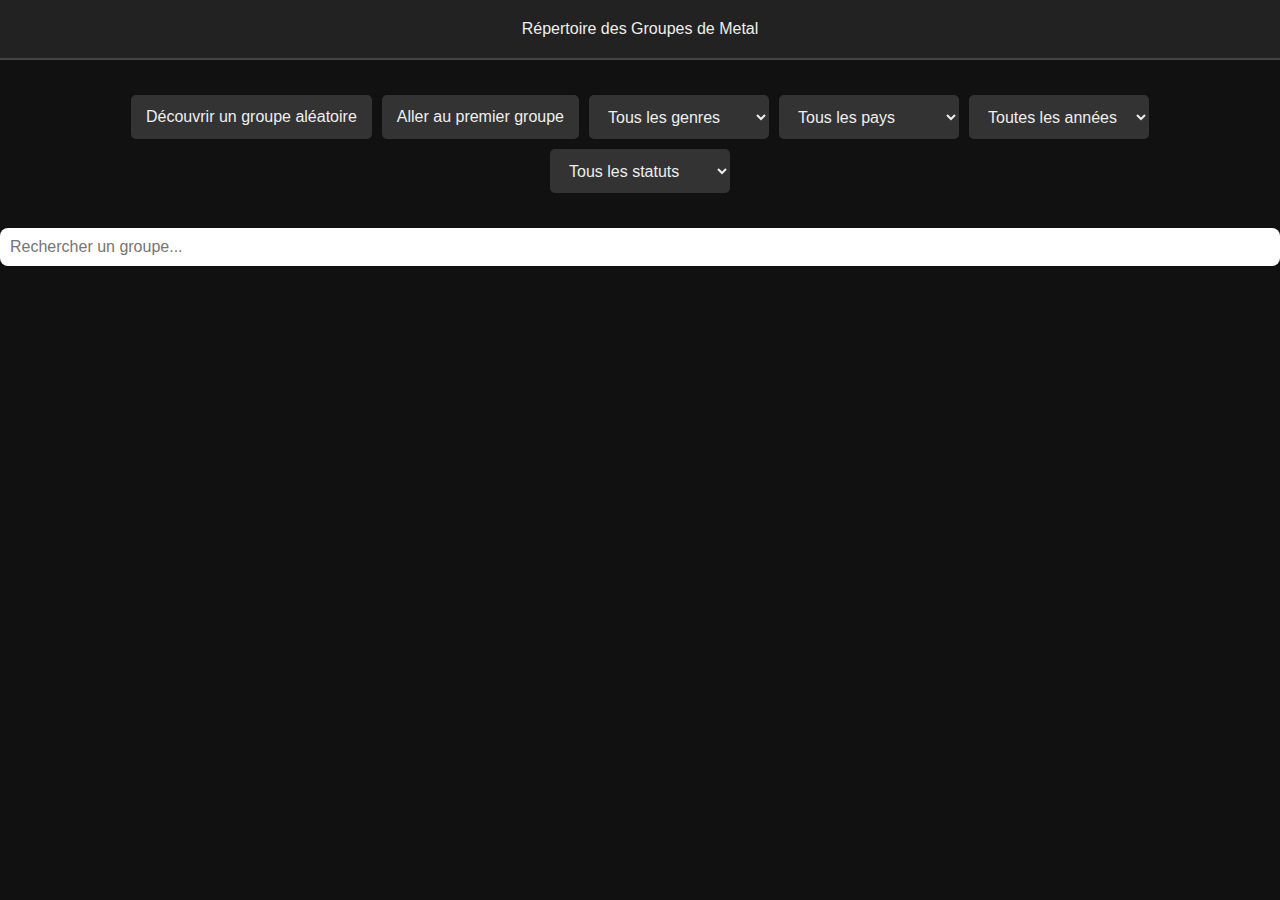
<file: index.html>
<!DOCTYPE html>
<html lang="fr">
<head>
    <meta charset="UTF-8">
    <meta name="viewport" content="width=device-width, initial-scale=1.0">
    <title>Metalopedia</title>
    <link rel="stylesheet" href="Style.css">
    <link rel="icon" type="image/png" href="img/Icon.png">
</head>
<body>

<header>Répertoire des Groupes de Metal</header>
<div class="controls">
    <button id="randomBtn">Découvrir un groupe aléatoire</button>
    <button id="firstBtn">Aller au premier groupe</button>
    
    <select id="genreFilter">
        <option value="allGenres">Tous les genres</option>
    </select>
    
    <select id="paysFilter">
        <option value="allPays">Tous les pays</option>
    </select>
    
    <select id="anneeFilter">
        <option value="allAnnees">Toutes les années</option>
    </select>
    
    <select id="statusFilter">
        <option value="allStatus">Tous les statuts</option>
        <option value="actif">Actifs</option>
        <option value="separe">Séparés</option>
    </select>
</div>
<input type="text" id="searchBar" placeholder="Rechercher un groupe...">

<div id="list"></div>

<script src="Js.js"></script>
</body>
</html>
</file>
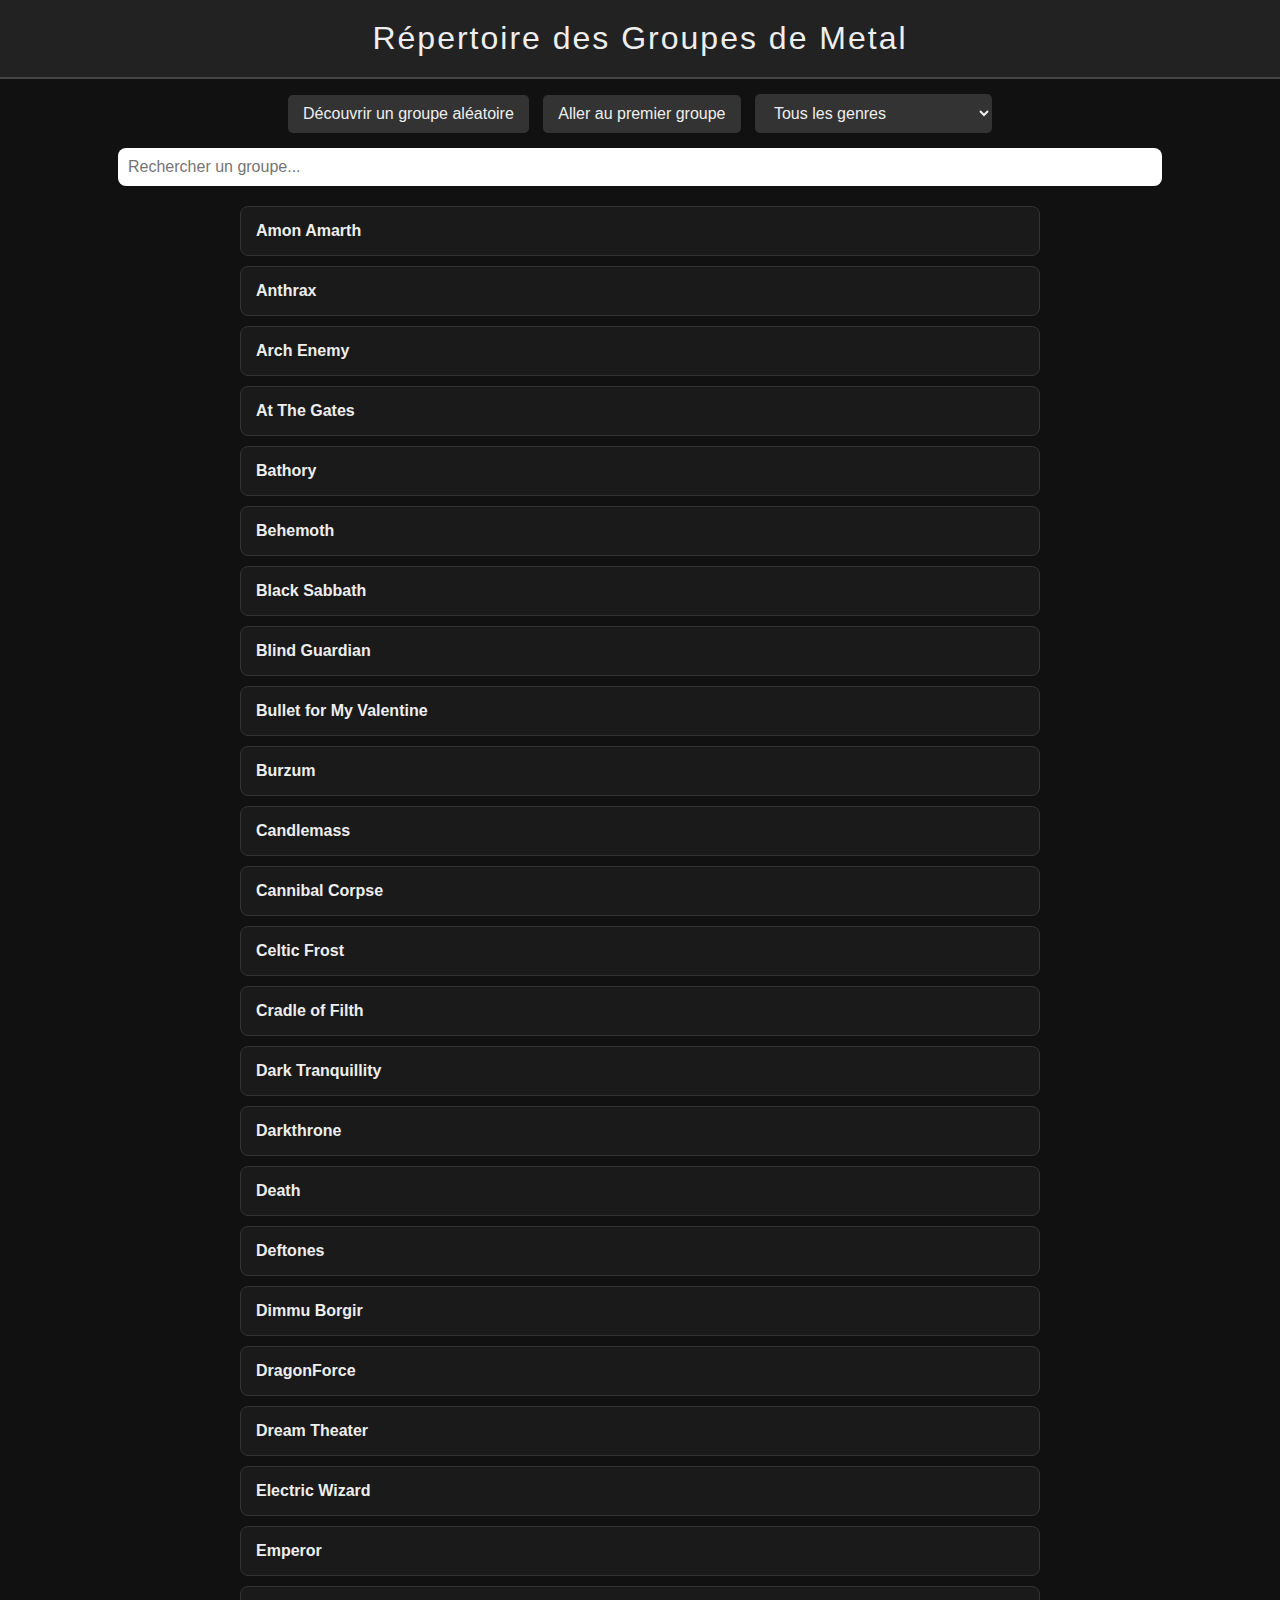
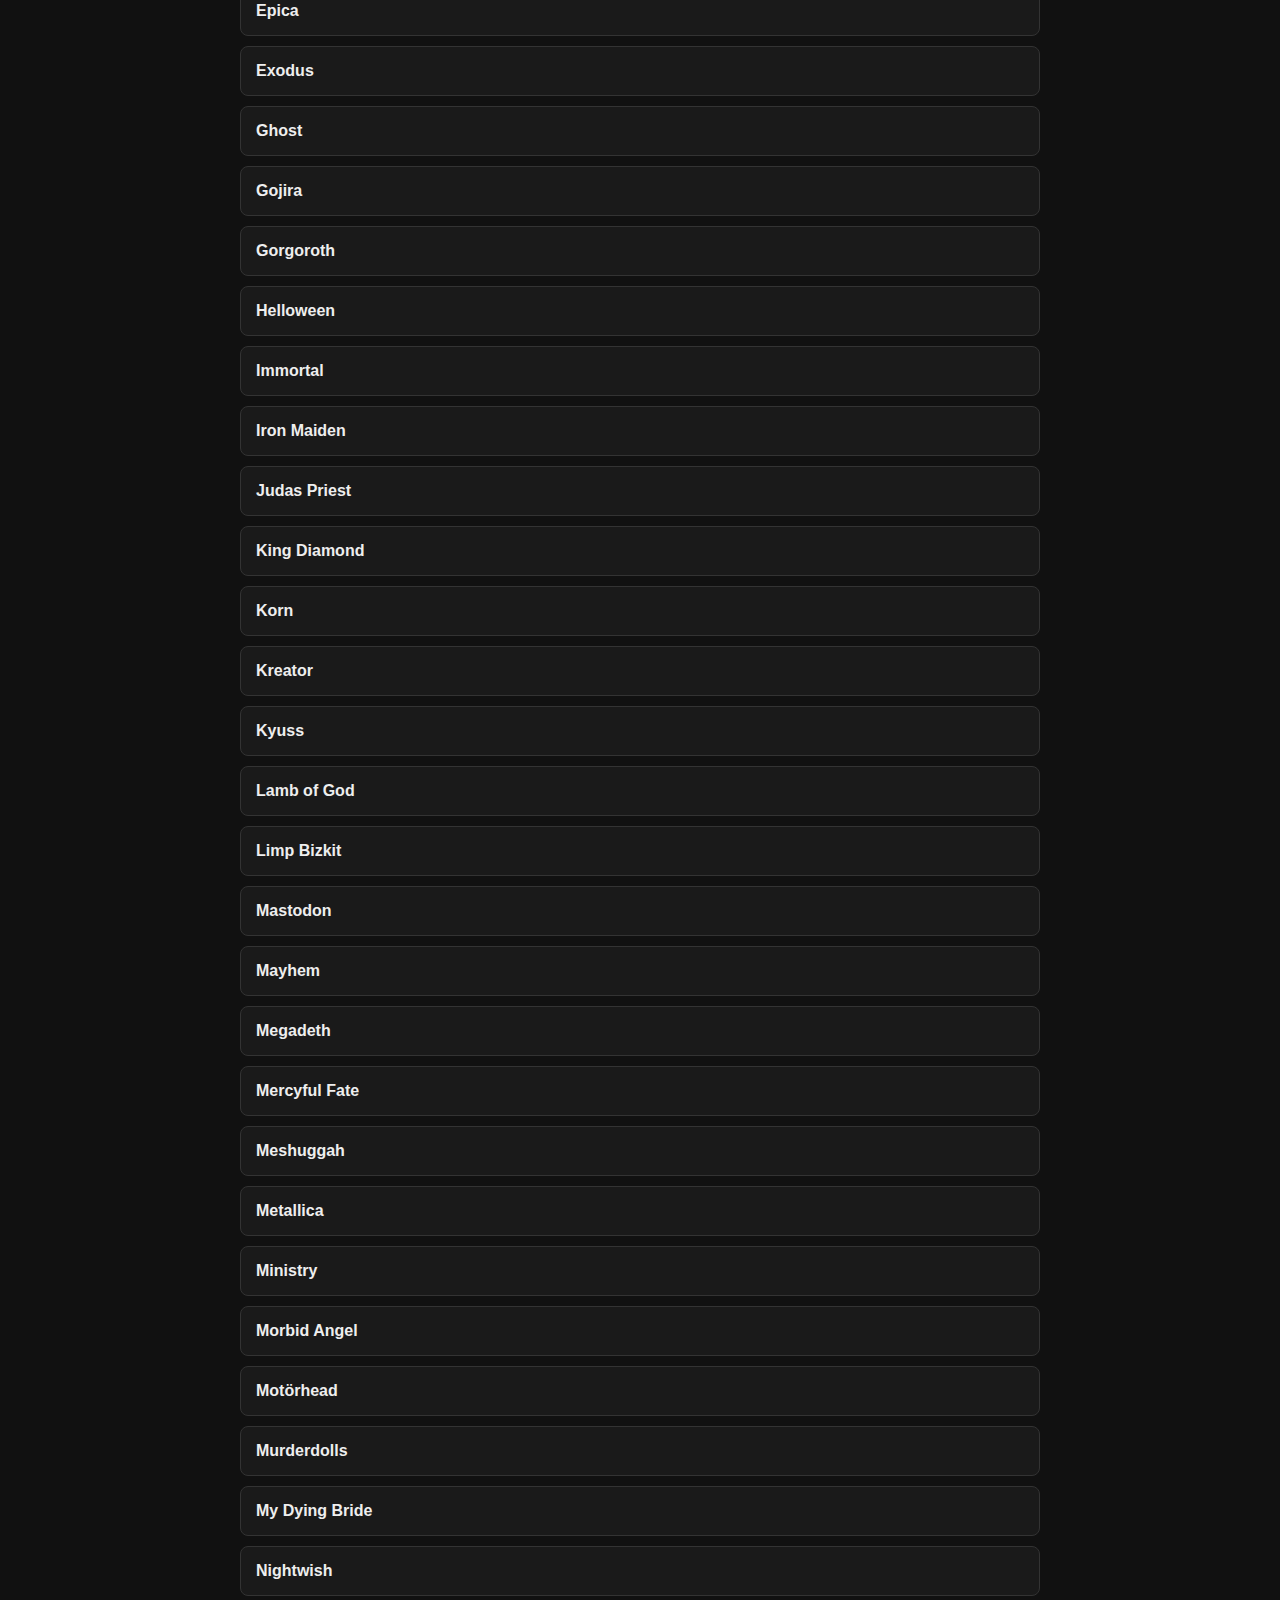
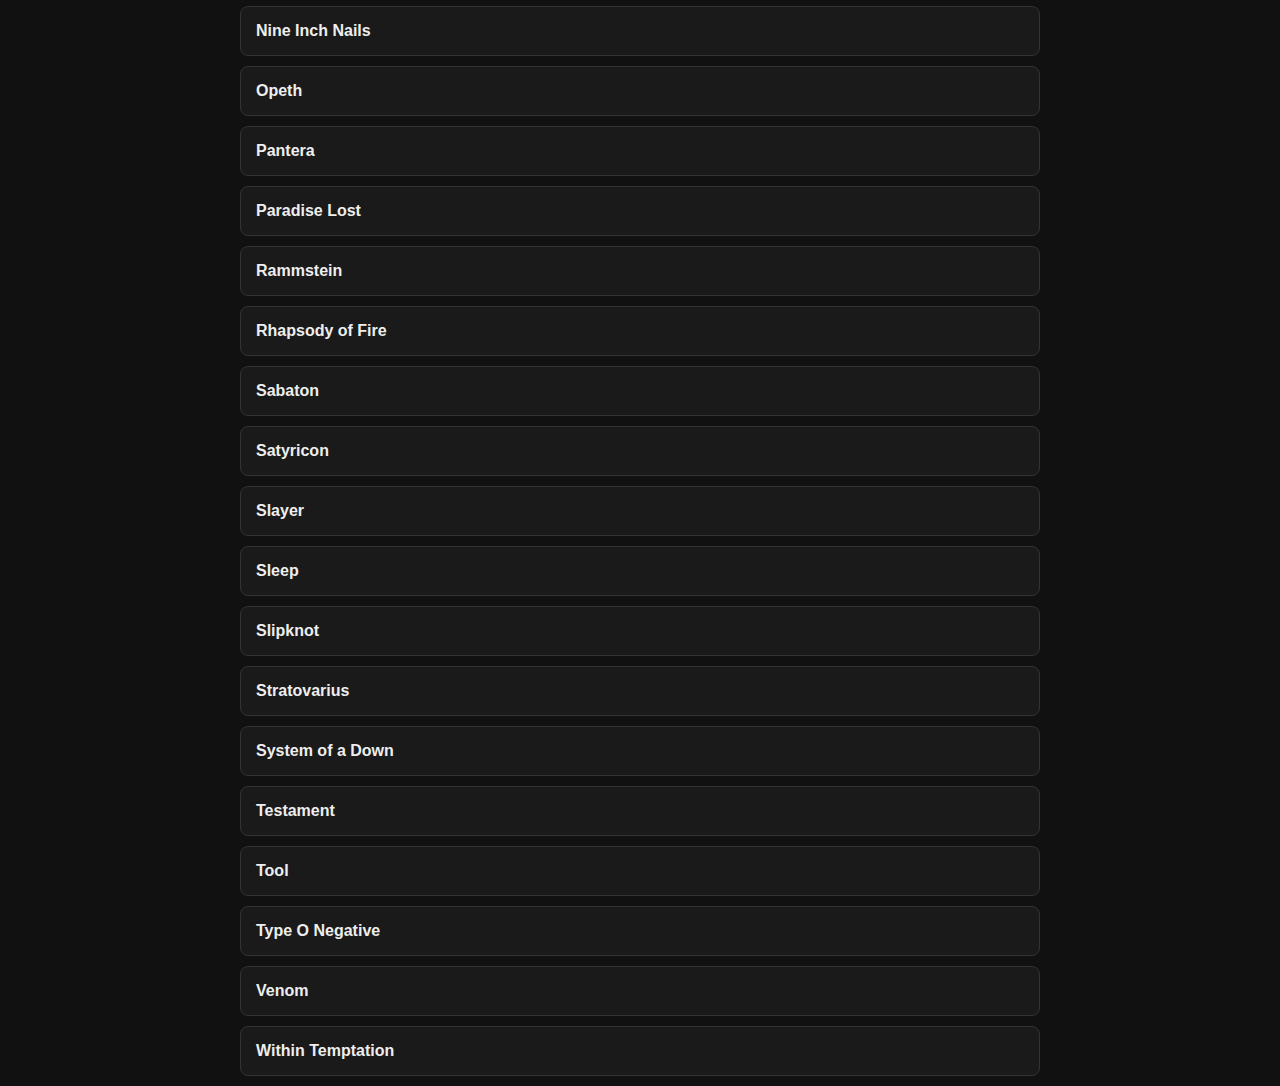
<file: metalopedia/index.html>
<!DOCTYPE html>
<html lang="fr">
<head>
    <meta charset="UTF-8">
    <meta name="viewport" content="width=device-width, initial-scale=1.0">
    <title>Wiki Metal</title>
    <link rel="stylesheet" href="Style.css">
    <link rel="icon" type="image/png" href="img/Icon.png">
</head>
<body>

<header>Répertoire des Groupes de Metal</header>
<div class="controls">
    <button id="randomBtn">Découvrir un groupe aléatoire</button>
    <button id="firstBtn">Aller au premier groupe</button>
    <select id="genreFilter">
        <option value="allGenres">Tous les genres</option>
    </select>
</div>
<input type="text" id="searchBar" placeholder="Rechercher un groupe...">

<div id="list"></div>

<script src="Js.js"></script>
</body>
</html>
</file>
<file: Style.css>
body {
    margin: 0;
    padding: 0;
    font-family: Arial, sans-serif;
    background: #111;
    color: #eee;
    transition: background 0.3s, color 0.3s;
}

/* ========== THÈME CLAIR ========== */
body.theme-light {
    background: #f5f5f5 !important;
    color: #222 !important;
}

body.theme-light header {
    background: #fff !important;
    border-bottom: 2px solid #ddd !important;
}

body.theme-light .band {
    background: #fff !important;
    border: 1px solid #ddd !important;
    color: #222 !important;
}

body.theme-light .band:hover {
    background: #f9f9f9 !important;
}

body.theme-light .controls button,
body.theme-light .controls select {
    background: #fff !important;
    color: #222 !important;
    border: 1px solid #ddd !important;
}

body.theme-light .controls button:hover,
body.theme-light .controls select:hover {
    background: #f0f0f0 !important;
}

body.theme-light #searchBar {
    background: #fff !important;
    color: #222 !important;
    border: 1px solid #ddd !important;
}

body.theme-light .counter {
    background: #fff !important;
    color: #222 !important;
    border: 1px solid #ddd !important;
}

/* ========== THÈME COLORÉ ========== */
body.theme-color {
    background: linear-gradient(135deg, #667eea 0%, #764ba2 100%) !important;
    color: #fff !important;
    min-height: 100vh;
}

body.theme-color header {
    background: linear-gradient(90deg, #f093fb 0%, #f5576c 100%) !important;
    border-bottom: 2px solid #fff !important;
}

body.theme-color .band {
    background: linear-gradient(135deg, #fa709a 0%, #fee140 100%) !important;
    border: 2px solid #fff !important;
    color: #000 !important;
    font-weight: 500;
}

body.theme-color .band:hover {
    transform: scale(1.02);
    box-shadow: 0 5px 20px rgba(255,255,255,0.3);
}

body.theme-color .controls button,
body.theme-color .controls select {
    background: linear-gradient(135deg, #667eea 0%, #764ba2 100%) !important;
    color: #fff !important;
    border: 2px solid #fff !important;
}

body.theme-color .controls button:hover,
body.theme-color .controls select:hover {
    background: linear-gradient(135deg, #764ba2 0%, #667eea 100%) !important;
    transform: translateY(-2px);
}

body.theme-color #searchBar {
    background: rgba(255,255,255,0.9) !important;
    color: #000 !important;
    border: 2px solid #fff !important;
}

body.theme-color .info {
    background: rgba(0,0,0,0.2);
    padding: 10px;
    border-radius: 5px;
}

body.theme-color .counter {
    background: linear-gradient(135deg, #fa709a 0%, #fee140 100%) !important;
    color: #000 !important;
    font-weight: 600;
    border: 2px solid #fff !important;
}

body.theme-color #countNumber {
    color: #d62976;
}

/* ========== THÈME NOËL ========== */
body.theme-noel {
    background: linear-gradient(135deg, #0f2027 0%, #203a43 50%, #2c5364 100%) !important;
    color: #fff !important;
    min-height: 100vh;
    position: relative;
}

/* Flocons de neige animés */
body.theme-noel::before {
    content: "❄️ ❄️ ❄️ ❄️ ❄️ ❄️ ❄️ ❄️ ❄️ ❄️";
    position: fixed;
    top: 0;
    left: 0;
    width: 100%;
    font-size: 2rem;
    animation: snowfall 10s linear infinite;
    pointer-events: none;
    z-index: 1;
    opacity: 0.6;
}

@keyframes snowfall {
    0% { transform: translateY(-100px); }
    100% { transform: translateY(100vh); }
}

body.theme-noel header {
    background: linear-gradient(90deg, #c41e3a 0%, #165b33 50%, #c41e3a 100%) !important;
    border-bottom: 3px solid #ffd700 !important;
    box-shadow: 0 4px 15px rgba(255, 215, 0, 0.5);
    position: relative;
    z-index: 2;
}

body.theme-noel .band {
    background: linear-gradient(135deg, #165b33 0%, #0f4423 100%) !important;
    border: 2px solid #c41e3a !important;
    color: #fff !important;
    font-weight: 500;
    box-shadow: 0 4px 10px rgba(196, 30, 58, 0.3);
    position: relative;
    z-index: 2;
}

body.theme-noel .band::before {
    content: "🎄";
    position: absolute;
    top: 10px;
    right: 10px;
    font-size: 1.5rem;
    opacity: 0.3;
}

body.theme-noel .band:hover {
    transform: scale(1.02);
    box-shadow: 0 6px 20px rgba(255, 215, 0, 0.5);
    border-color: #ffd700;
}

body.theme-noel .controls button,
body.theme-noel .controls select {
    background: linear-gradient(135deg, #c41e3a 0%, #8b1a2e 100%) !important;
    color: #fff !important;
    border: 2px solid #ffd700 !important;
    position: relative;
    z-index: 2;
}

body.theme-noel .controls button:hover,
body.theme-noel .controls select:hover {
    background: linear-gradient(135deg, #165b33 0%, #0f4423 100%) !important;
    transform: translateY(-2px);
    box-shadow: 0 4px 10px rgba(255, 215, 0, 0.4);
}

body.theme-noel #searchBar {
    background: rgba(255, 255, 255, 0.95) !important;
    color: #000 !important;
    border: 2px solid #c41e3a !important;
    position: relative;
    z-index: 2;
}

body.theme-noel .info {
    background: rgba(0, 0, 0, 0.3);
    padding: 10px;
    border-radius: 5px;
    border-left: 3px solid #ffd700;
}

body.theme-noel .counter {
    background: linear-gradient(135deg, #c41e3a 0%, #165b33 100%) !important;
    color: #fff !important;
    font-weight: 600;
    border: 2px solid #ffd700 !important;
    box-shadow: 0 4px 10px rgba(255, 215, 0, 0.3);
    position: relative;
    z-index: 2;
}

body.theme-noel #countNumber {
    color: #ffd700;
    text-shadow: 0 0 10px rgba(255, 215, 0, 0.8);
}

body.theme-noel .favorite-btn.active {
    filter: grayscale(0%) drop-shadow(0 0 5px #ffd700);
}

/* ========== HEADER ========== */
header {
    display: flex;
    flex-direction: column;
    align-items: center;
    justify-content: center;
    padding: 20px;
    background: #222;
    border-bottom: 2px solid #444;
}

header > div:first-child {
    font-size: 2rem;
    letter-spacing: 2px;
    margin-bottom: 15px;
    text-align: center;
}

.theme-selector {
    display: flex;
    gap: 10px;
    flex-wrap: wrap;
    justify-content: center;
}

.theme-btn {
    padding: 8px 15px;
    border-radius: 5px;
    border: none;
    cursor: pointer;
    background: #444;
    color: #eee;
    transition: 0.3s;
    font-size: 0.9rem;
}

.theme-btn:hover {
    background: #555;
    transform: translateY(-2px);
}

.theme-btn.active {
    background: #666;
    box-shadow: 0 0 10px rgba(255,255,255,0.3);
}

/* ========== CONTRÔLES ========== */
.controls {
    display: flex;
    flex-wrap: wrap;
    justify-content: center;
    align-items: center;
    gap: 10px;
    margin: 20px auto;
    padding: 15px;
    max-width: 1200px;
}

.controls button, .controls select {
    padding: 10px 15px;
    font-size: 1rem;
    border-radius: 5px;
    border: none;
    cursor: pointer;
    background: #333;
    color: #eee;
    transition: 0.3s;
    min-width: 150px;
    height: 44px;
    display: flex;
    align-items: center;
    justify-content: center;
}

.controls button:hover, .controls select:hover {
    background: #555;
    transform: translateY(-2px);
}

.controls select {
    min-width: 180px;
}

#favoritesBtn {
    background: #333;
}

#favoritesBtn:hover {
    background: #555;
}

@media (max-width: 768px) {
    .controls {
        flex-direction: column;
        width: 90%;
    }
    
    .controls button, .controls select {
        width: 100%;
        min-width: unset;
    }
}

/* ========== BARRE DE RECHERCHE ========== */
.search-container {
    position: relative;
    width: 80%;
    margin: 10px auto 20px;
    max-width: 800px;
}

#searchBar {
    width: 100%;
    padding: 10px 40px 10px 10px;
    font-size: 1rem;
    border-radius: 8px;
    border: none;
    box-sizing: border-box;
}

.clear-btn {
    position: absolute;
    right: 10px;
    top: 50%;
    transform: translateY(-50%);
    background: none;
    border: none;
    font-size: 1.5rem;
    color: #888;
    cursor: pointer;
    opacity: 0;
    pointer-events: none;
    transition: opacity 0.3s;
    padding: 0;
    width: 30px;
    height: 30px;
    display: flex;
    align-items: center;
    justify-content: center;
}

.clear-btn:hover {
    color: #fff;
}

.clear-btn.show {
    opacity: 1;
    pointer-events: auto;
}

/* ========== COMPTEUR ========== */
.counter {
    text-align: center;
    font-size: 1rem;
    margin: 10px auto;
    padding: 10px 15px;
    background: #222;
    border-radius: 8px;
    width: 90%;
    max-width: 800px;
    box-sizing: border-box;
}

#countNumber {
    font-weight: bold;
    color: #4CAF50;
}

body.theme-light .counter {
    background: #fff !important;
    color: #222 !important;
    border: 1px solid #ddd !important;
}

body.theme-color .counter {
    background: linear-gradient(135deg, #fa709a 0%, #fee140 100%) !important;
    color: #000 !important;
    font-weight: 600;
    border: 2px solid #fff !important;
}

body.theme-color #countNumber {
    color: #d62976;
}

/* ========== LISTE DES GROUPES ========== */
#list {
    width: 90%;
    margin: auto;
    max-width: 800px;
}

.band {
    background: #1a1a1a;
    padding: 15px;
    margin: 10px 0;
    border-radius: 8px;
    cursor: pointer;
    border: 1px solid #333;
    transition: 0.3s;
}

.band:hover {
    background: #292929;
}

.info {
    display: none;
    margin-top: 10px;
    font-size: 0.9rem;
    color: #ccc;
}

/* ========== FAVORIS ========== */
.band-header {
    display: flex;
    justify-content: space-between;
    align-items: center;
}

.favorite-btn {
    font-size: 1.5rem;
    cursor: pointer;
    transition: transform 0.2s, filter 0.2s, opacity 0.2s;
    filter: grayscale(100%);
    opacity: 0.3;
}

.favorite-btn:hover {
    transform: scale(1.2);
    opacity: 0.6;
}

.favorite-btn.active {
    filter: grayscale(0%);
    opacity: 1;
    animation: pulse 0.3s;
}

@keyframes pulse {
    0%, 100% { transform: scale(1); }
    50% { transform: scale(1.3); }
}

body.theme-light .favorite-btn {
    filter: grayscale(100%) brightness(0.3);
    opacity: 0.3;
}

body.theme-light .favorite-btn:hover {
    opacity: 0.6;
}

body.theme-light .favorite-btn.active {
    filter: grayscale(0%) brightness(1);
    opacity: 1;
}

@media (max-width: 768px) {
    .controls {
        flex-direction: column;
        width: 90%;
    }
    
    .controls button, .controls select {
        width: 100%;
        min-width: unset;
    }
    
    .theme-selector {
        width: 100%;
    }
    
    .theme-btn {
        flex: 1;
        min-width: 0;
    }
}
</file>
<file: metalopedia/Style.css>
body {
    margin: 0;
    padding: 0;
    font-family: Arial, sans-serif;
    background: #111;
    color: #eee;
}

header {
    background: #222;
    padding: 20px;
    text-align: center;
    font-size: 2rem;
    letter-spacing: 2px;
    border-bottom: 2px solid #444;
}

.controls {
    text-align: center;
    margin: 15px 0;
}

.controls button, .controls select {
    padding: 10px 15px;
    margin: 0 5px;
    font-size: 1rem;
    border-radius: 5px;
    border: none;
    cursor: pointer;
    background: #333;
    color: #eee;
    transition: 0.3s;
}

.controls button:hover, .controls select:hover {
    background: #555;
}

#searchBar {
    width: 80%;
    margin: 10px auto 20px;
    display: block;
    padding: 10px;
    font-size: 1rem;
    border-radius: 8px;
    border: none;
}

#list {
    width: 90%;
    margin: auto;
    max-width: 800px;
}

.band {
    background: #1a1a1a;
    padding: 15px;
    margin: 10px 0;
    border-radius: 8px;
    cursor: pointer;
    border: 1px solid #333;
    transition: 0.3s;
}

.band:hover {
    background: #292929;
}

.info {
    display: none;
    margin-top: 10px;
    font-size: 0.9rem;
    color: #ccc;
}
</file>
